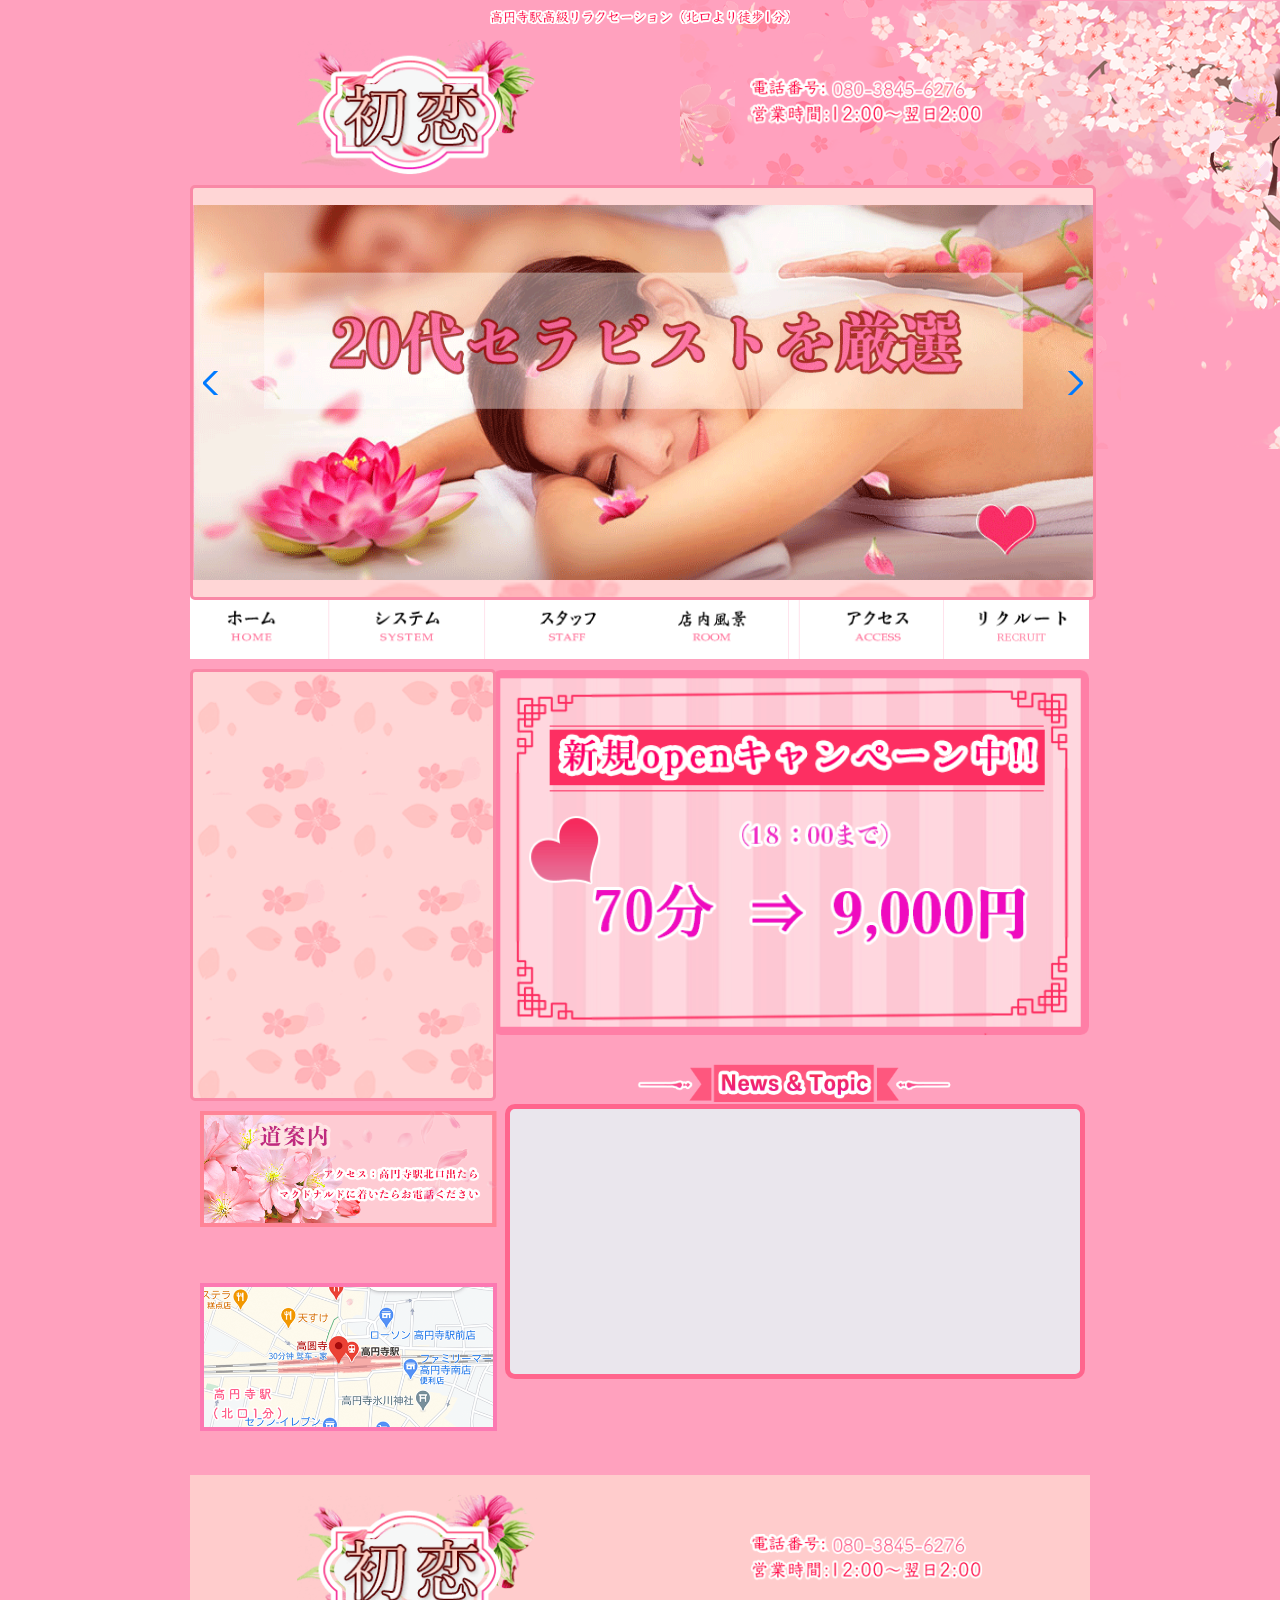
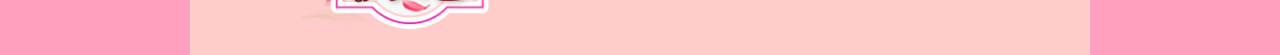
<file: index.html>
<!DOCTYPE html><html><head><meta charset="utf-8"/><title>初恋in高円寺駅リラクセーション　マッサージ　メンズエステ　リンパマッサージ【初恋in高円寺駅】</title><meta name="google-site-verification"/><meta name="keywords" content="初恋in高円寺駅エステ,初恋in高円寺駅アジア，アロママッサージ,精力回復,ストレス解消,アロマオイル,ボディケア,フットケア"/><meta name="description" content="初恋in高円寺駅本格アロママッサージ，初恋in高円寺駅でございます，オイルマッサージで精力を増強します，仕事のストレスを解消いただきます。"/>
    <meta name="viewport" content="width=device-width, isnitial-scale=1, minimum-scale=1, maximum-scale=1"/><script src="https://cdn.staticfile.org/jquery/1.10.2/jquery.min.js"></script><link rel="stylesheet" href="swiper.min.css"/><link rel="stylesheet" href="css/nav_top.css"/></head><body class="body"><div class="nav"><div class="telephone"><a href="tel://08038456276">お店に電話する</a></div><div class="navimg" id="nav"></div></div><div class="navLong"><div class="navLongLogo"></div><a href="index.html"><div class="navLong1">ホーム</div></a><a href="system.html"><div class="navLong1">システム</div></a><a href="girl.html"><div class="navLong1">スタッフ</div></a><a href="room.html"><div class="navLong1">店内風景</div></a><a href="access.html"><div class="navLong1">アクセス  </div></a><a href="recruit.html"><div class="navLong1">リクルート</div></a><div class="navLong2"><a href="tel://08038456276">Tel:お店に電話する</a></div></div><div class="top"><div class="topTxt topTxt1"><div class="topTxtleft"></div></div><div class="logo"></div><div class="tel"></div><div class="topTxt"><div class="btuTxtleft"></div><a class="btuTxtRight" href="tel://08038456276"></a></div></div><div class="focus" id="focus"><div class="swiper-container" id="focus3"><div class="swiper-wrapper"><div class="swiper-slide"><img src="img/01.jpg"/></div><div class="swiper-slide"><img src="img/02.jpg"/></div><div class="swiper-slide"><img src="img/03.jpg"/></div></div><div class="swiper-button-prev"></div>
<div class="swiper-button-next"></div></div></div><div class="navLage"><div class="navButton"><a href="index.html"><img src="img/images/nav_01.png"/></a></div><div class="navButton"><a href="system.html"><img src="img/images/nav_02.png"/></a></div><div class="navButton"><a href="girl.html"><img src="img/images/nav_03.png"/></a></div><div class="navButton"><a href="room.html"><img src="img/images/nav_04.png"/></a></div><div class="navButton"><a href="access.html"><img src="img/images/nav_05.png"/></a></div><div class="navButton"><a href="recruit.html"><img src="img/images/nav_06.png"/></a></div></div><div></div></body></html><link rel="stylesheet" href="css/index.css"/><div class="Mobile"><div class="event" id="event"></div><div class="girlPhoto" id="girlPhoto1"><div class="swiper-container" id="Swiper99"><div class="swiper-wrapper" id="girlPhoto"></div></div></div><div class="news"><div class="newsTitle"></div><div class="newsText"><div class="text" id="catchMynews"></div></div></div><div class="line" id="line"></div><a href="access.html"><div class="map1" id="map1"></div></a></div><div class="pc"><div class="right"><div class="event" id="event"></div><div class="newsAndMolir"><div class="news"><div class="newsTitle"></div><div class="newsText"><div class="text" id="catchMynews1"></div></div></div></div></div><div class="left"><div class="girlPhoto"><div class="swiper-container" id="Swiper0"><div class="swiper-wrapper" id="PcGirlPhoto"></div></div><div class="line"></div><div class="map1"></div></div></div></div><div class="endimg"><a href="tel://08038456276"></a></div><div class="end"><div class="logo"></div><div class="tel"><a href="tel://08038456276"></a></div></div><div class="footing"></div><h1>初恋in高円寺駅</h1><script src="swiper.min.js"></script><script src="js/index.js"></script><script src="js/girl.js"></script><script>divHeight(2.2,"focus");
divHeight(1.5,"girlPhoto1");
divHeight(1.5,"event");

divHeight(1.9,"map1");
divHeight(2.3,"line");</script>
</file>
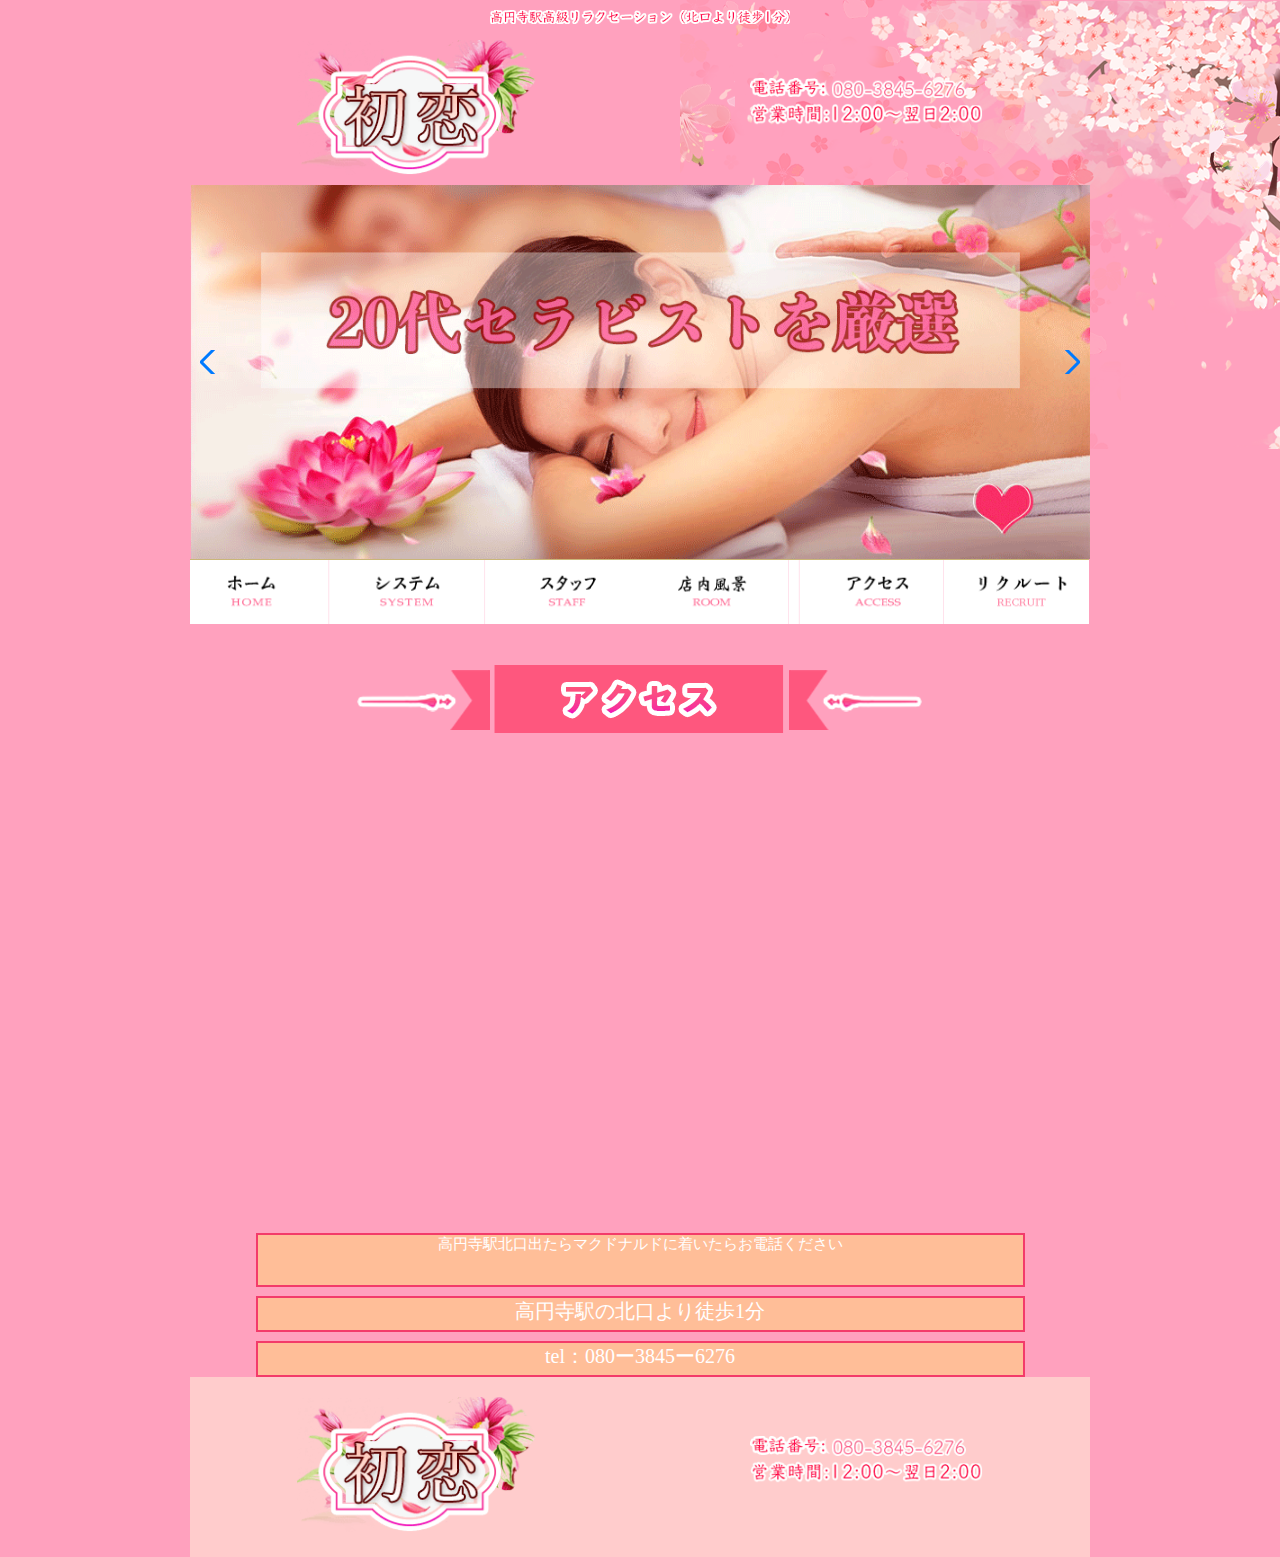
<file: access.html>
<!DOCTYPE html>
<html>
    <head>
        <meta charset="utf-8"/><title>初恋in高円寺駅リラクセーション　マッサージ　メンズエステ　リンパマッサージ【初恋in高円寺駅】</title>
        <meta name="google-site-verification"/>
        <meta name="keywords" content="初恋in高円寺駅エステ,初恋in高円寺駅アジア，アロママッサージ,精力回復,ストレス解消,アロマオイル,ボディケア,フットケア"/>
        <meta name="description" content="初恋in高円寺駅本格アロママッサージ，初恋in高円寺駅でございます，オイルマッサージで精力を増強します，仕事のストレスを解消いただきます。"/>
        <meta name="viewport" content="width=device-width, isnitial-scale=1, minimum-scale=1, maximum-scale=1"/>
        <script async src="js/girl.js"></script>
        <script src="https://cdn.staticfile.org/jquery/1.10.2/jquery.min.js"></script>
        <link rel="stylesheet" href="swiper.min.css"/><link rel="stylesheet" href="css/nav_top.css"/>
    </head>
    <body class="body"><div class="nav">
        <div class="telephone">
            <a href="tel://08038456276">お店に電話する</a>
        </div>
        <div class="navimg" id="nav"></div>
    </div>
    <div class="navLong">
        <div class="navLongLogo"></div>
        <a href="index.html">
            <div class="navLong1">ホーム</div>
        </a>
        <a href="system.html">
            <div class="navLong1">システム</div>
        </a>
        <a href="girl.html"><div class="navLong1">スタッフ</div></a><a href="room.html"><div class="navLong1">店内風景</div></a><a href="access.html"><div class="navLong1">アクセス  </div></a><a href="recruit.html"><div class="navLong1">リクルート</div></a><div class="navLong2"><a href="tel://08038456276">Tel:お店に電話する</a></div></div><div class="top"><div class="topTxt topTxt1"><div class="topTxtleft"></div></div><div class="logo"></div><div class="tel"></div><div class="topTxt"><div class="btuTxtleft"></div><a class="btuTxtRight" href="tel://08038456276"></a></div></div><div class="focus" id="focus"><div class="swiper-container" id="focus3"><div class="swiper-wrapper"><div class="swiper-slide"><img src="img/01.jpg"/></div><div class="swiper-slide"><img src="img/02.jpg"/></div><div class="swiper-slide"><img src="img/03.jpg"/></div></div><div class="swiper-button-prev"></div>
<div class="swiper-button-next"></div></div></div><div class="navLage"><div class="navButton"><a href="index.html"><img src="img/images/nav_01.png"/></a></div><div class="navButton"><a href="system.html"><img src="img/images/nav_02.png"/></a></div><div class="navButton"><a href="girl.html"><img src="img/images/nav_03.png"/></a></div><div class="navButton"><a href="room.html"><img src="img/images/nav_04.png"/></a></div><div class="navButton"><a href="access.html"><img src="img/images/nav_05.png"/></a></div><div class="navButton"><a href="recruit.html"><img src="img/images/nav_06.png"/></a></div></div><div></div></body></html><link rel="stylesheet" href="css/4page.css"/><div class="Titles"><div class="accesstitle"></div></div><div class="access">
    <iframe src="https://www.google.com/maps/embed?pb=!1m18!1m12!1m3!1d4028.336015706631!2d139.64836224306688!3d35.7034898946998!2m3!1f0!2f0!3f0!3m2!1i1024!2i768!4f13.1!3m3!1m2!1s0x6018f27d7ae2481d%3A0x7c2a6f446552a76c!2z6auY5ZyG5a-6!5e0!3m2!1szh-CN!2sjp!4v1613616864677!5m2!1szh-CN!2sjp" width="80%" height="450" frameborder="0" style="border:0;" allowfullscreen=""></iframe>
    <div class="address" style="font-size: 15px;height: 50px; ">高円寺駅北口出たらマクドナルドに着いたらお電話ください</div>
    <div class="station">高円寺駅の北口より徒歩1分</div>
    <div class="teleph"><a href="tel://08038456276">tel：080ー3845ー6276</a></div></div>
    <div class="endimg"><a href="tel://08038456276"></a></div>
    <div class="end"><div class="logo"></div>
    <div class="tel"><a href="tel://08038456276"></a></div></div>
    <div class="footing"></div><h1>初恋in高円寺駅</h1><script src="swiper.min.js"></script><script src="js/index.js"></script>
</file>
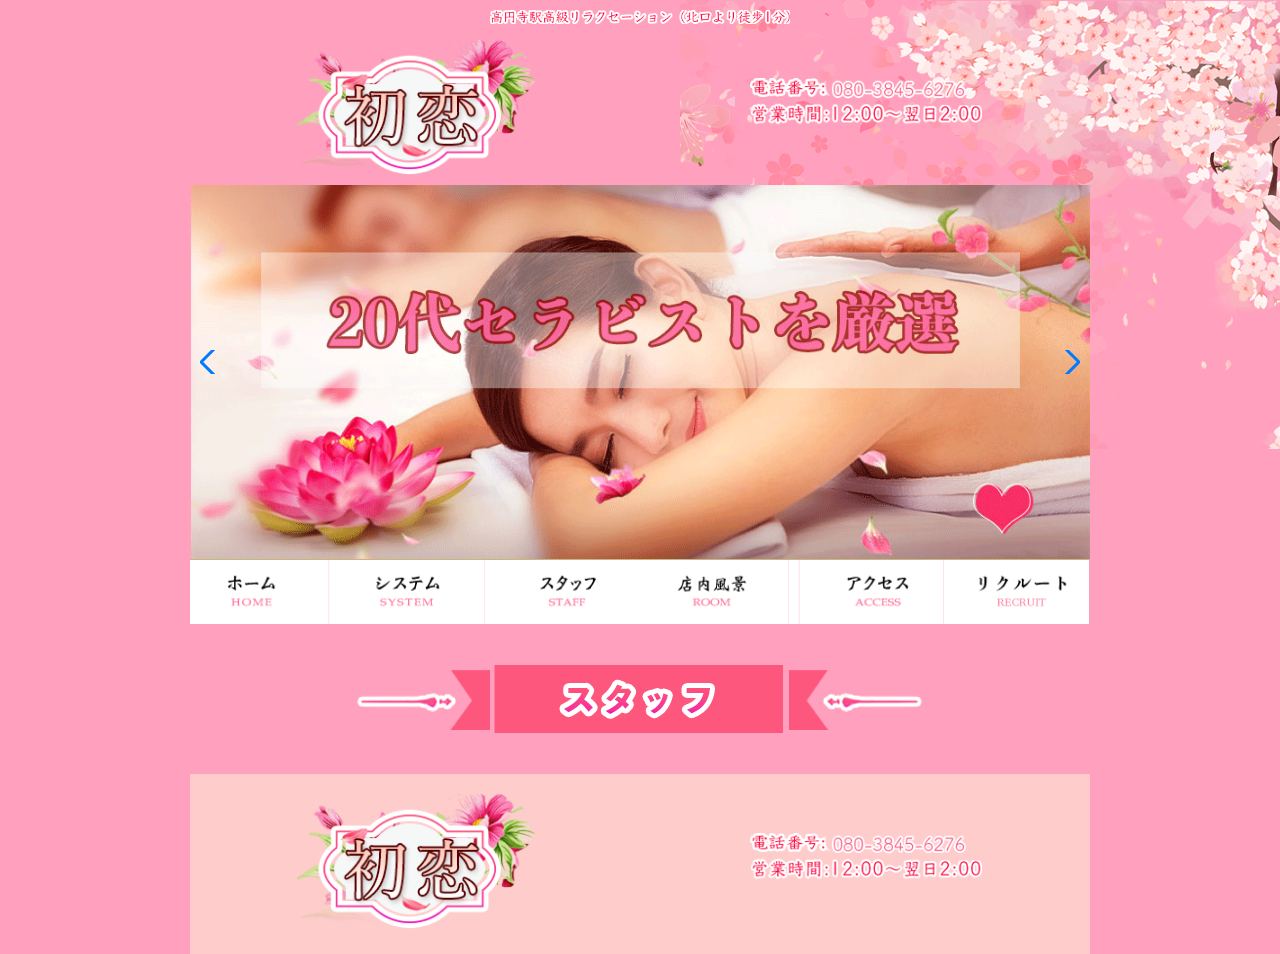
<file: girl.html>
<!DOCTYPE html><html><head><meta charset="utf-8"/><title>初恋in高円寺駅リラクセーション　マッサージ　メンズエステ　リンパマッサージ【初恋in高円寺駅】</title><meta name="google-site-verification"/><meta name="keywords" content="初恋in高円寺駅エステ,初恋in高円寺駅アジア，アロママッサージ,精力回復,ストレス解消,アロマオイル,ボディケア,フットケア"/><meta name="description" content="初恋in高円寺駅本格アロママッサージ，初恋in高円寺駅でございます，オイルマッサージで精力を増強します，仕事のストレスを解消いただきます。"/><meta name="viewport" content="width=device-width, isnitial-scale=1, minimum-scale=1, maximum-scale=1"/><script src="https://cdn.staticfile.org/jquery/1.10.2/jquery.min.js"></script><link rel="stylesheet" href="swiper.min.css"/><link rel="stylesheet" href="css/nav_top.css"/></head><body class="body"><div class="nav"><div class="telephone"><a href="tel://08038456276">お店に電話する</a></div><div class="navimg" id="nav"></div></div><div class="navLong"><div class="navLongLogo"></div><a href="index.html"><div class="navLong1">ホーム</div></a><a href="system.html"><div class="navLong1">システム</div></a><a href="girl.html"><div class="navLong1">スタッフ</div></a><a href="room.html"><div class="navLong1">店内風景</div></a><a href="access.html"><div class="navLong1">アクセス  </div></a><a href="recruit.html"><div class="navLong1">リクルート</div></a><div class="navLong2"><a href="tel://08038456276">Tel:お店に電話する</a></div></div><div class="top"><div class="topTxt topTxt1"><div class="topTxtleft"></div></div><div class="logo"></div><div class="tel"></div><div class="topTxt"><div class="btuTxtleft"></div><a class="btuTxtRight" href="tel://08038456276"></a></div></div><div class="focus" id="focus"><div class="swiper-container" id="focus3"><div class="swiper-wrapper"><div class="swiper-slide"><img src="img/01.jpg"/></div><div class="swiper-slide"><img src="img/02.jpg"/></div><div class="swiper-slide"><img src="img/03.jpg"/></div></div><div class="swiper-button-prev"></div>
<div class="swiper-button-next"></div></div></div><div class="navLage"><div class="navButton"><a href="index.html"><img src="img/images/nav_01.png"/></a></div><div class="navButton"><a href="system.html"><img src="img/images/nav_02.png"/></a></div><div class="navButton"><a href="girl.html"><img src="img/images/nav_03.png"/></a></div><div class="navButton"><a href="room.html"><img src="img/images/nav_04.png"/></a></div><div class="navButton"><a href="access.html"><img src="img/images/nav_05.png"/></a></div><div class="navButton"><a href="recruit.html"><img src="img/images/nav_06.png"/></a></div></div><div></div></body></html><link rel="stylesheet" href="css/staff.css"/><div class="Titles"><div class="stafftitle"></div></div><div id="getMyStaff"></div><div class="endimg"><a href="tel://08038456276
    "></a></div><div class="end"><div class="logo"></div><div class="tel"><a href="tel://08038456276"></a></div></div><div class="footing"></div><h1>初恋in高円寺駅</h1><script src="swiper.min.js"></script><script src="js/index.js"></script><script src="js/girl.js"></script>
</file>
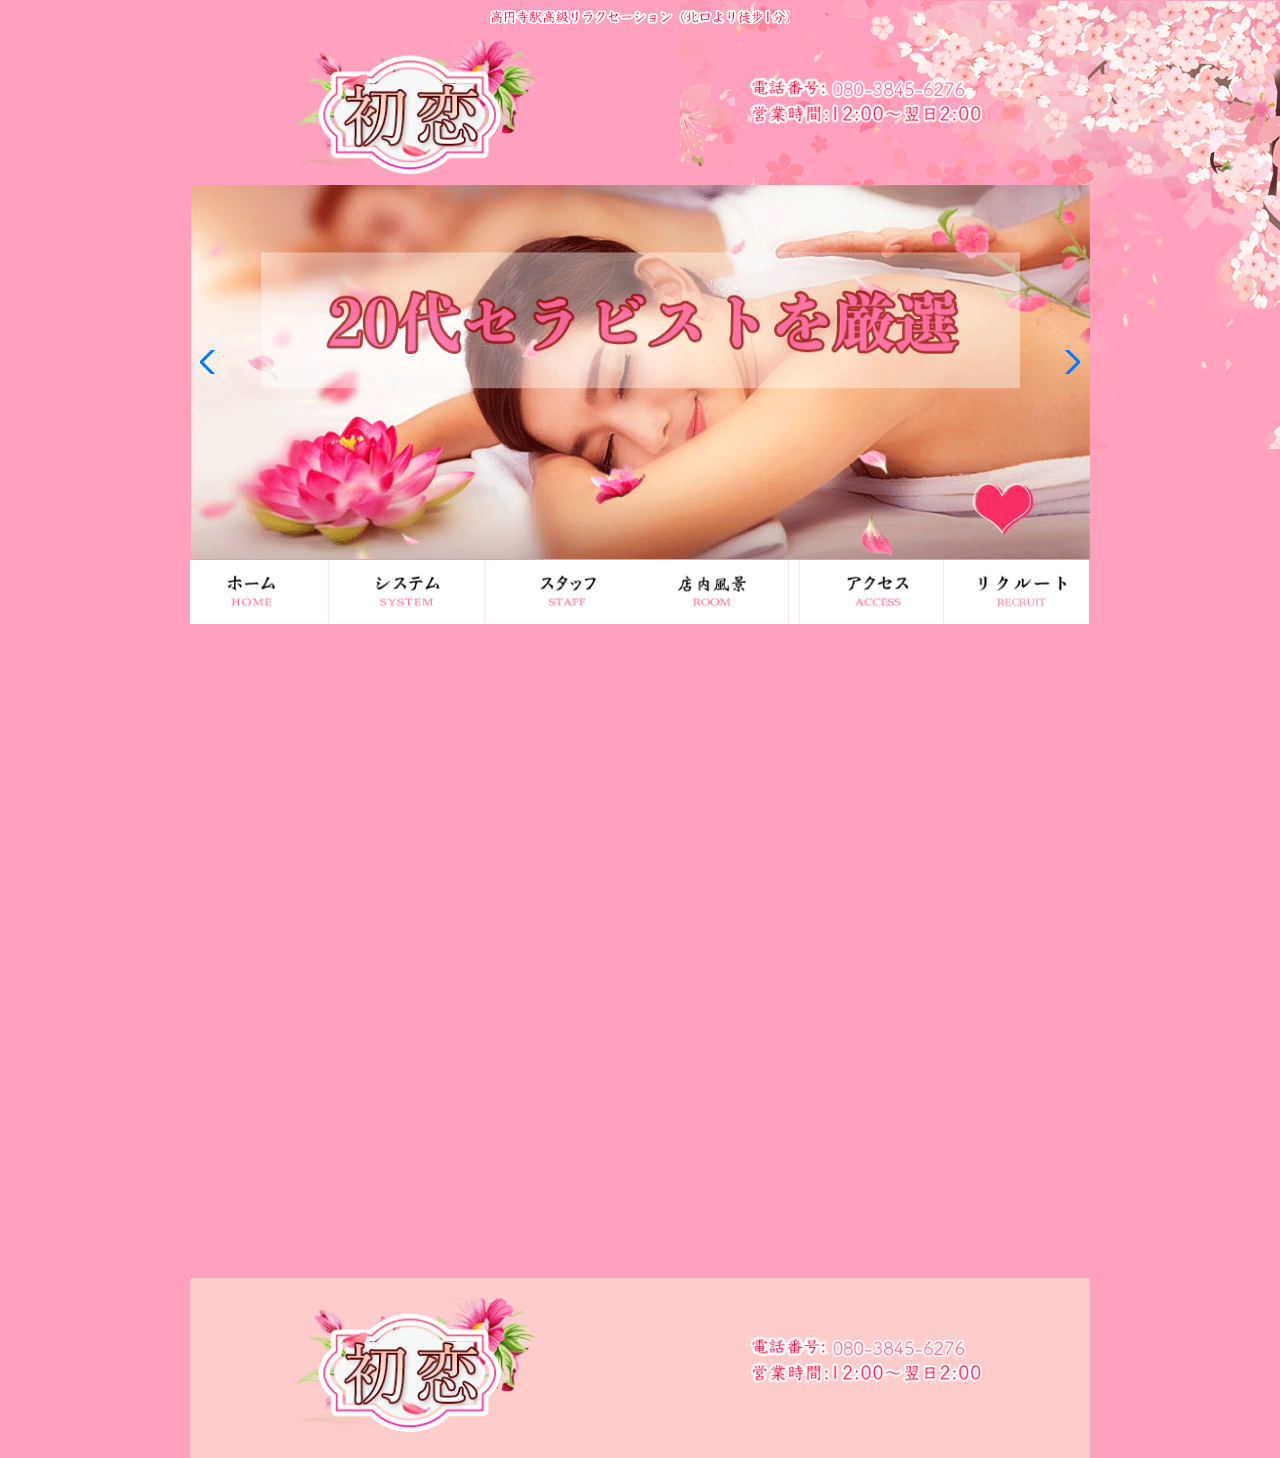
<file: girl_big.html>
<!DOCTYPE html><html><head><meta charset="utf-8"/><title>初恋in高円寺駅リラクセーション　マッサージ　メンズエステ　リンパマッサージ【初恋in高円寺駅】</title><meta name="google-site-verification"/><meta name="keywords" content="初恋in高円寺駅
  エステ,初恋in高円寺駅アジア，アロママッサージ,精力回復,ストレス解消,アロマオイル,ボディケア,フットケア"/><meta name="description" content="初恋in高円寺駅本格アロママッサージ，初恋in高円寺駅でございます，オイルマッサージで精力を増強します，仕事のストレスを解消いただきます。"/>
  <meta name="viewport" content="width=device-width, isnitial-scale=1, minimum-scale=1, maximum-scale=1"/><script src="https://cdn.staticfile.org/jquery/1.10.2/jquery.min.js"></script><link rel="stylesheet" href="swiper.min.css"/><link rel="stylesheet" href="css/nav_top.css"/></head><body class="body"><div class="nav"><div class="telephone"><a href="tel://08038456276">お店に電話する</a></div><div class="navimg" id="nav"></div></div><div class="navLong"><div class="navLongLogo"></div><a href="index.html"><div class="navLong1">ホーム</div></a><a href="system.html"><div class="navLong1">システム</div></a><a href="girl.html"><div class="navLong1">スタッフ</div></a><a href="room.html"><div class="navLong1">店内風景</div></a><a href="access.html"><div class="navLong1">アクセス  </div></a><a href="recruit.html"><div class="navLong1">リクルート</div></a><div class="navLong2"><a href="tel://08038456276">Tel:お店に電話する</a></div></div><div class="top"><div class="topTxt topTxt1"><div class="topTxtleft"></div><div class="topTxtRight"></div></div><div class="logo"></div><div class="tel"></div><div class="topTxt"><div class="btuTxtleft"></div><a class="btuTxtRight" href="tel://08038456276"></a></div></div><div class="focus" id="focus"><div class="swiper-container" id="focus3"><div class="swiper-wrapper"><div class="swiper-slide"><img src="img/01.jpg"/></div><div class="swiper-slide"><img src="img/02.jpg"/></div><div class="swiper-slide"><img src="img/03.jpg"/></div></div><div class="swiper-button-prev"></div>
<div class="swiper-button-next"></div></div></div><div class="navLage"><div class="navButton"><a href="index.html"><img src="img/images/nav_01.png"/></a></div><div class="navButton"><a href="system.html"><img src="img/images/nav_02.png"/></a></div><div class="navButton"><a href="girl.html"><img src="img/images/nav_03.png"/></a></div><div class="navButton"><a href="room.html"><img src="img/images/nav_04.png"/></a></div><div class="navButton"><a href="access.html"><img src="img/images/nav_05.png"/></a></div><div class="navButton"><a href="recruit.html"><img src="img/images/nav_06.png"/></a></div></div></body></html><script>var d =window.location.search.split("")</script><link rel="stylesheet" href="css/staff1.css"/><div class="staff" id="aaa"><div class="swiper-scrollbar"></div></div>
<script>
  var apiList = document.getElementById('aaa');
  var myApi ="https://test-cms-alpha.herokuapp.com/sites/7/profiles.json";
fetch(myApi)
.then(function(response) {
  if (!response.ok) {
   // throw new Error("HTTP error, status = " + response.status);
 }
 return response.json();
})
.then(function(json) {
  console.log(json);
  var girlPhoto =document.createElement("div");
  girlPhoto.setAttribute("class","staffBox");
  var a = d[1];
  var img =new Array
  for(var j=0;j<3;j++){
  img[j] ="https://test-cms-alpha.herokuapp.com"+json[a].avatars[j];
    if(img[j]=="https://test-cms-alpha.herokuapp.comundefined"){
       img[j]="staff/all.jpg"
  }
 }
  girlPhoto.innerHTML = '<div class="Titles"><div class="stafftitle"><h5>' + json[a].name+ '</h5></div></div><p>年齢:' + json[a].age+ '</p><p>3サイズ：' + json[a].abstract+ '</p><div class="staPhotoffBox"><div class="staBigPhotoffBox"><div class="swiper-container swiper-container1" id="swiper0"><div class="swiper-wrapper"><div class="swiper-slide swiper-slide1"><img src="'+img[0]+'"></div> <div class="swiper-slide"><img  id="" src="'+img[1]+'"></div> <div class="swiper-slide"><img id="" src="'+img[2]+'"></div> </div> <div class="swiper-button-prev"></div><div class="swiper-button-next"></div> </div> </div><div class="staPhotoffBoxSmall"><ul><li><img  id="" src="'+img[0]+'" ></li> <li><img  id="" src="'+img[1]+'"></li><li><img  id="" src="'+img[2]+'"></li> </ul></div></div> <div class="txt"><br><h4>'+ json[a].description+'</h4></div> ';
  apiList.appendChild(girlPhoto);
  var mySwiper = new Swiper('#swiper0',{
     direction : 'horizontal',
     prevButton:'.swiper-button-prev',
     nextButton:'.swiper-button-next',
     })
 })
.catch(function(error) {
 var p = document.createElement('p');
 p.appendChild(
   document.createTextNode('Error: ' + error.message)
 );
 document.body.insertBefore(p, myList);
});
 </script> <div class="endimg"><a href="tel://08038456276"></a></div><div class="end"><div class="logo"></div><div class="tel"><a href="tel://08038456276"></a></div></div><div class="footing"></div><script src="swiper.min.js"></script><script src="js/index.js"></script>
</file>
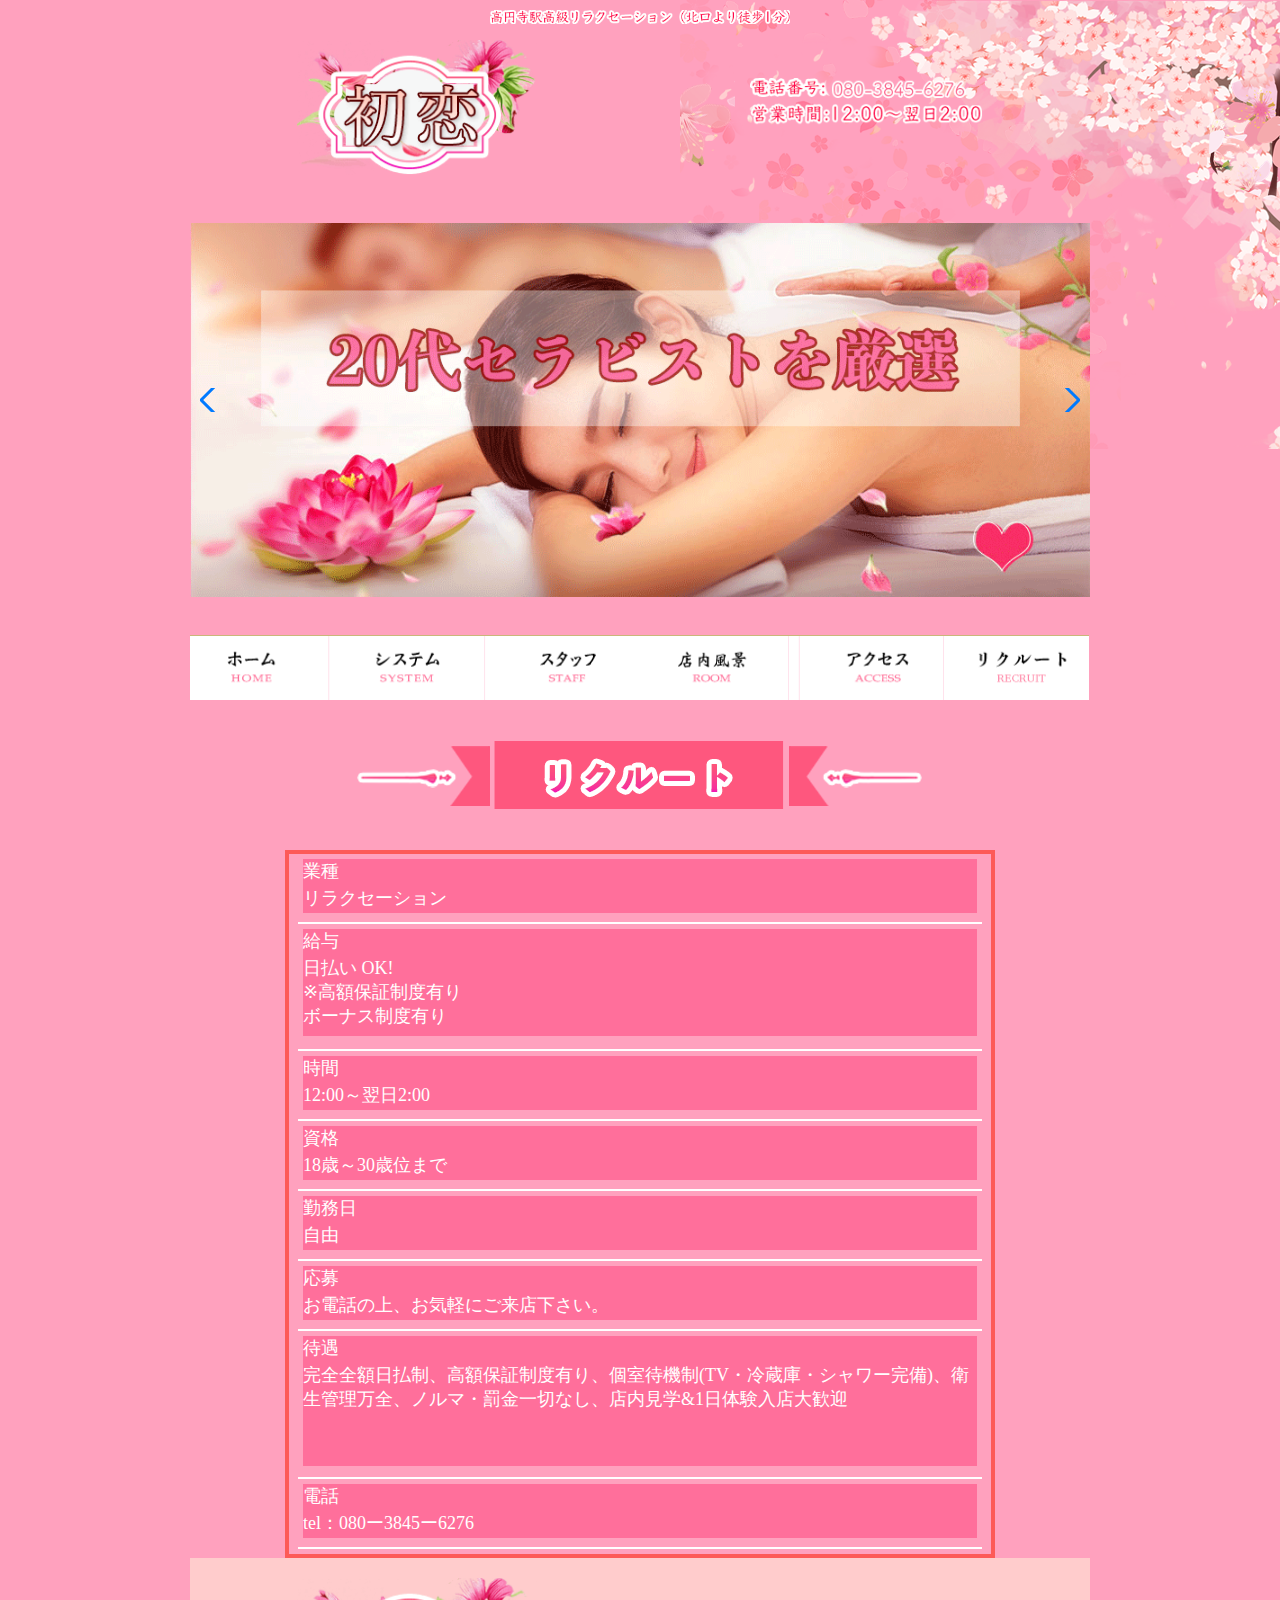
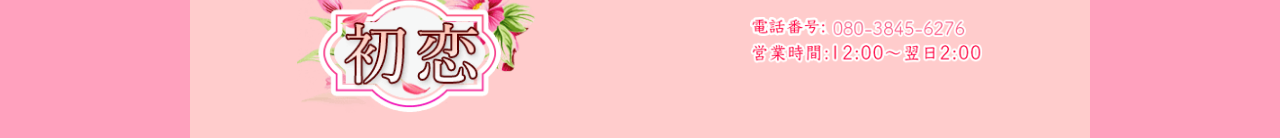
<file: recruit.html>
<!DOCTYPE html><html><head><meta charset="utf-8"/><title>初恋in高円寺駅リラクセーション　マッサージ　メンズエステ　リンパマッサージ【初恋in高円寺駅】</title><meta name="google-site-verification"/><meta name="keywords" content="初恋in高円寺駅エステ,初恋in高円寺駅アジア，アロママッサージ,精力回復,ストレス解消,アロマオイル,ボディケア,フットケア"/><meta name="description" content="初恋in高円寺駅本格アロママッサージ，初恋in高円寺駅でございます，オイルマッサージで精力を増強します，仕事のストレスを解消いただきます。"/><meta name="viewport" content="width=device-width, isnitial-scale=1, minimum-scale=1, maximum-scale=1"/><script async src="js/girl.js"></script><script src="https://cdn.staticfile.org/jquery/1.10.2/jquery.min.js"></script><link rel="stylesheet" href="swiper.min.css"/><link rel="stylesheet" href="css/nav_top.css"/></head><body class="body"><div class="nav"><div class="telephone"><a href="tel://08038456276">お店に電話する</a></div><div class="navimg" id="nav"></div></div><div class="navLong"><div class="navLongLogo"></div><a href="index.html"><div class="navLong1">ホーム</div></a><a href="system.html"><div class="navLong1">システム</div></a><a href="girl.html"><div class="navLong1">スタッフ</div></a><a href="room.html"><div class="navLong1">店内風景</div></a><a href="access.html"><div class="navLong1">アクセス  </div></a><a href="recruit.html"><div class="navLong1">リクルート</div></a><div class="navLong2"><a href="tel://08038456276">Tel:お店に電話する</a></div></div><div class="top"><div class="topTxt topTxt1"><div class="topTxtleft"></div></div><div class="logo"></div><div class="tel"></div><div class="topTxt"><div class="btuTxtleft"></div><a class="btuTxtRight" href="tel://08038456276"></a></div></div><div class="focus" id="focus"><div class="swiper-container" id="focus3"><div class="swiper-wrapper"><div class="swiper-slide"><img src="img/01.jpg"/></div><div class="swiper-slide"><img src="img/02.jpg"/></div><div class="swiper-slide"><img src="img/03.jpg"/></div></div><div class="swiper-button-prev"></div>
<div class="swiper-button-next"></div></div></div><div class="navLage"><div class="navButton"><a href="index.html"><img src="img/images/nav_01.png"/></a></div><div class="navButton"><a href="system.html"><img src="img/images/nav_02.png"/></a></div><div class="navButton"><a href="girl.html"><img src="img/images/nav_03.png"/></a></div><div class="navButton"><a href="room.html"><img src="img/images/nav_04.png"/></a></div><div class="navButton"><a href="access.html"><img src="img/images/nav_05.png"/></a></div><div class="navButton"><a href="recruit.html"><img src="img/images/nav_06.png"/></a></div></div><div></div></body></html><link rel="stylesheet" href="css/4page.css"/><div class="Titles"><div class="recruittitle"></div></div><div class="recruit"><div><p>業種&nbsp;</p><p>リラクセーション</p></div><div style="height: 115px;"><p>給与&nbsp;</p><p style="height: 80px;">日払い OK!<br/>※高額保証制度有り<br/>ボーナス制度有り</p></div><div><p>時間&nbsp;</p><p>12:00～翌日2:00</p></div><div><p>資格&nbsp;</p><p>18歳～30歳位まで</p></div><div><p>勤務日&nbsp;</p><p>自由</p></div><div><p>応募&nbsp;</p><p>お電話の上、お気軽にご来店下さい。</p></div><div style="height: 136px;"><p>待遇&nbsp;</p><p style="height: 103px;">完全全額日払制、高額保証制度有り、個室待機制(TV・冷蔵庫・シャワー完備)、衛生管理万全、ノルマ・罰金一切なし、店内見学&amp;1日体験入店大歓迎</p></div><div><p>電話&nbsp;</p><p> <a href="tel://08038456276">tel：080ー3845ー6276</a></p></div></div><div class="endimg"><a href="tel://08038456276"></a></div><div class="end"><div class="logo"></div><div class="tel"><a href="tel://08038456276"></a></div></div><div class="footing"></div><h1>初恋in高円寺駅</h1><script src="swiper.min.js"></script><script src="js/index.js"></script><script>divHeight(2.0,"focus");</script>
</file>
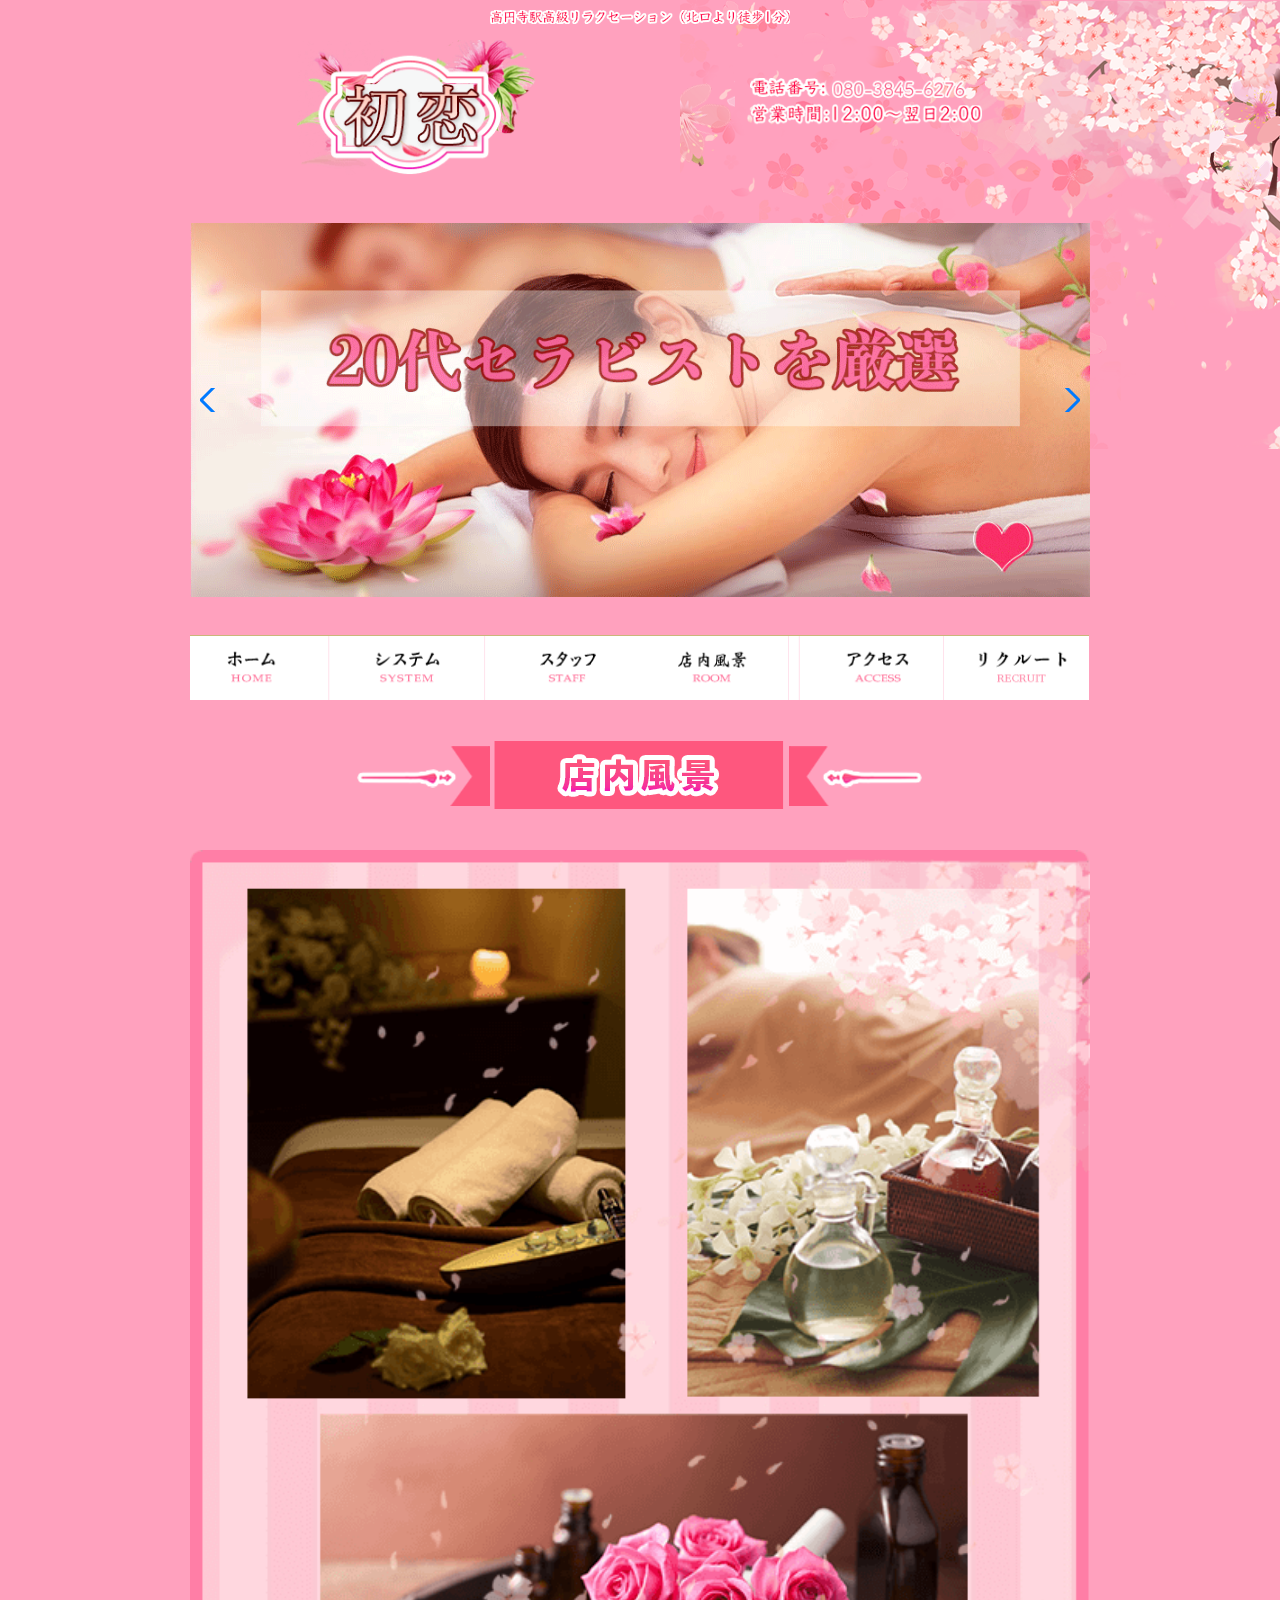
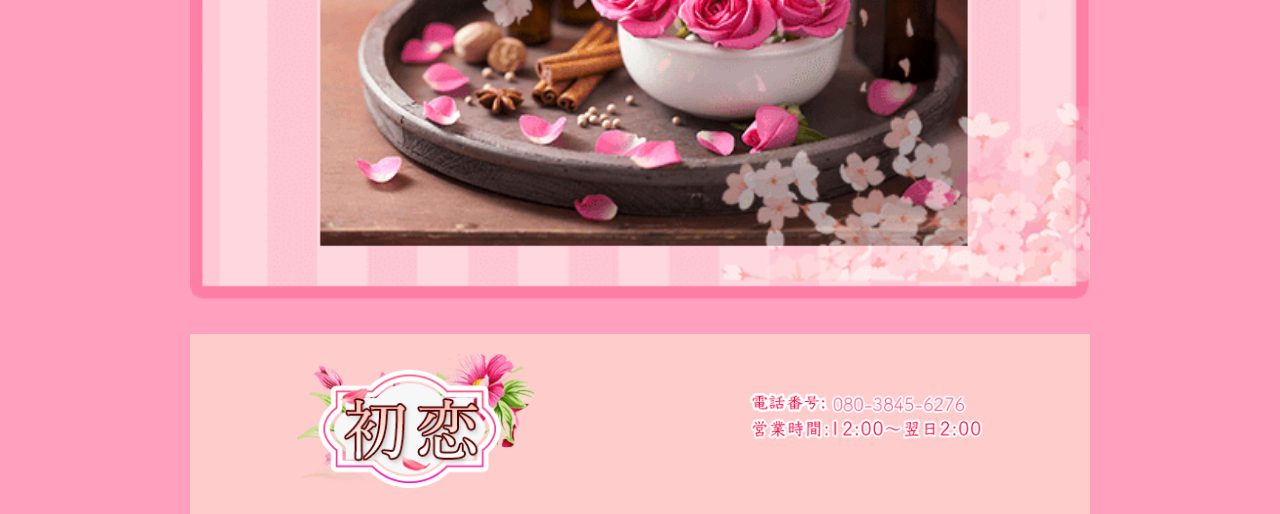
<file: room.html>
<!DOCTYPE html><html><head><meta charset="utf-8"/><title>初恋in高円寺駅リラクセーション　マッサージ　メンズエステ　リンパマッサージ【初恋in高円寺駅】</title><meta name="google-site-verification"/><meta name="keywords" content="初恋in高円寺駅エステ,初恋in高円寺駅アジア，アロママッサージ,精力回復,ストレス解消,アロマオイル,ボディケア,フットケア"/><meta name="description" content="初恋in高円寺駅本格アロママッサージ，初恋in高円寺駅でございます，オイルマッサージで精力を増強します，仕事のストレスを解消いただきます。"/><meta name="viewport" content="width=device-width, isnitial-scale=1, minimum-scale=1, maximum-scale=1"/><script async src="js/girl.js"></script><script src="https://cdn.staticfile.org/jquery/1.10.2/jquery.min.js"></script><link rel="stylesheet" href="swiper.min.css"/><link rel="stylesheet" href="css/nav_top.css"/></head><body class="body"><div class="nav"><div class="telephone"><a href="tel://08038456276">お店に電話する</a></div><div class="navimg" id="nav"></div></div><div class="navLong"><div class="navLongLogo"></div><a href="index.html"><div class="navLong1">ホーム</div></a><a href="system.html"><div class="navLong1">システム</div></a><a href="girl.html"><div class="navLong1">スタッフ</div></a><a href="room.html"><div class="navLong1">店内風景</div></a><a href="access.html"><div class="navLong1">アクセス  </div></a><a href="recruit.html"><div class="navLong1">リクルート</div></a><div class="navLong2"><a href="tel://08038456276">Tel:お店に電話する</a></div></div><div class="top"><div class="topTxt topTxt1"><div class="topTxtleft"></div></div><div class="logo"></div><div class="tel"></div><div class="topTxt"><div class="btuTxtleft"></div><a class="btuTxtRight" href="tel://08038456276"></a></div></div><div class="focus" id="focus"><div class="swiper-container" id="focus3"><div class="swiper-wrapper"><div class="swiper-slide"><img src="img/01.jpg"/></div><div class="swiper-slide"><img src="img/02.jpg"/></div><div class="swiper-slide"><img src="img/03.jpg"/></div></div><div class="swiper-button-prev"></div>
<div class="swiper-button-next"></div></div></div><div class="navLage"><div class="navButton"><a href="index.html"><img src="img/images/nav_01.png"/></a></div><div class="navButton"><a href="system.html"><img src="img/images/nav_02.png"/></a></div><div class="navButton"><a href="girl.html"><img src="img/images/nav_03.png"/></a></div><div class="navButton"><a href="room.html"><img src="img/images/nav_04.png"/></a></div><div class="navButton"><a href="access.html"><img src="img/images/nav_05.png"/></a></div><div class="navButton"><a href="recruit.html"><img src="img/images/nav_06.png"/></a></div></div><div></div></body></html><link rel="stylesheet" href="css/4page.css"/><div class="Titles"><div class="roomtitle"></div></div><div class="room" id="room"></div><div class="endimg"><a href="tel://08038456276"></a></div><div class="end"><div class="logo"></div><div class="tel"><a href="tel://#{shopTelephon1}"></a></div></div><div class="footing"></div><h1>初恋in高円寺駅</h1><script src="swiper.min.js"></script><script src="js/index.js"></script><script>divHeight(2.0,"focus");
divHeight(0.83,"room");</script>
</file>
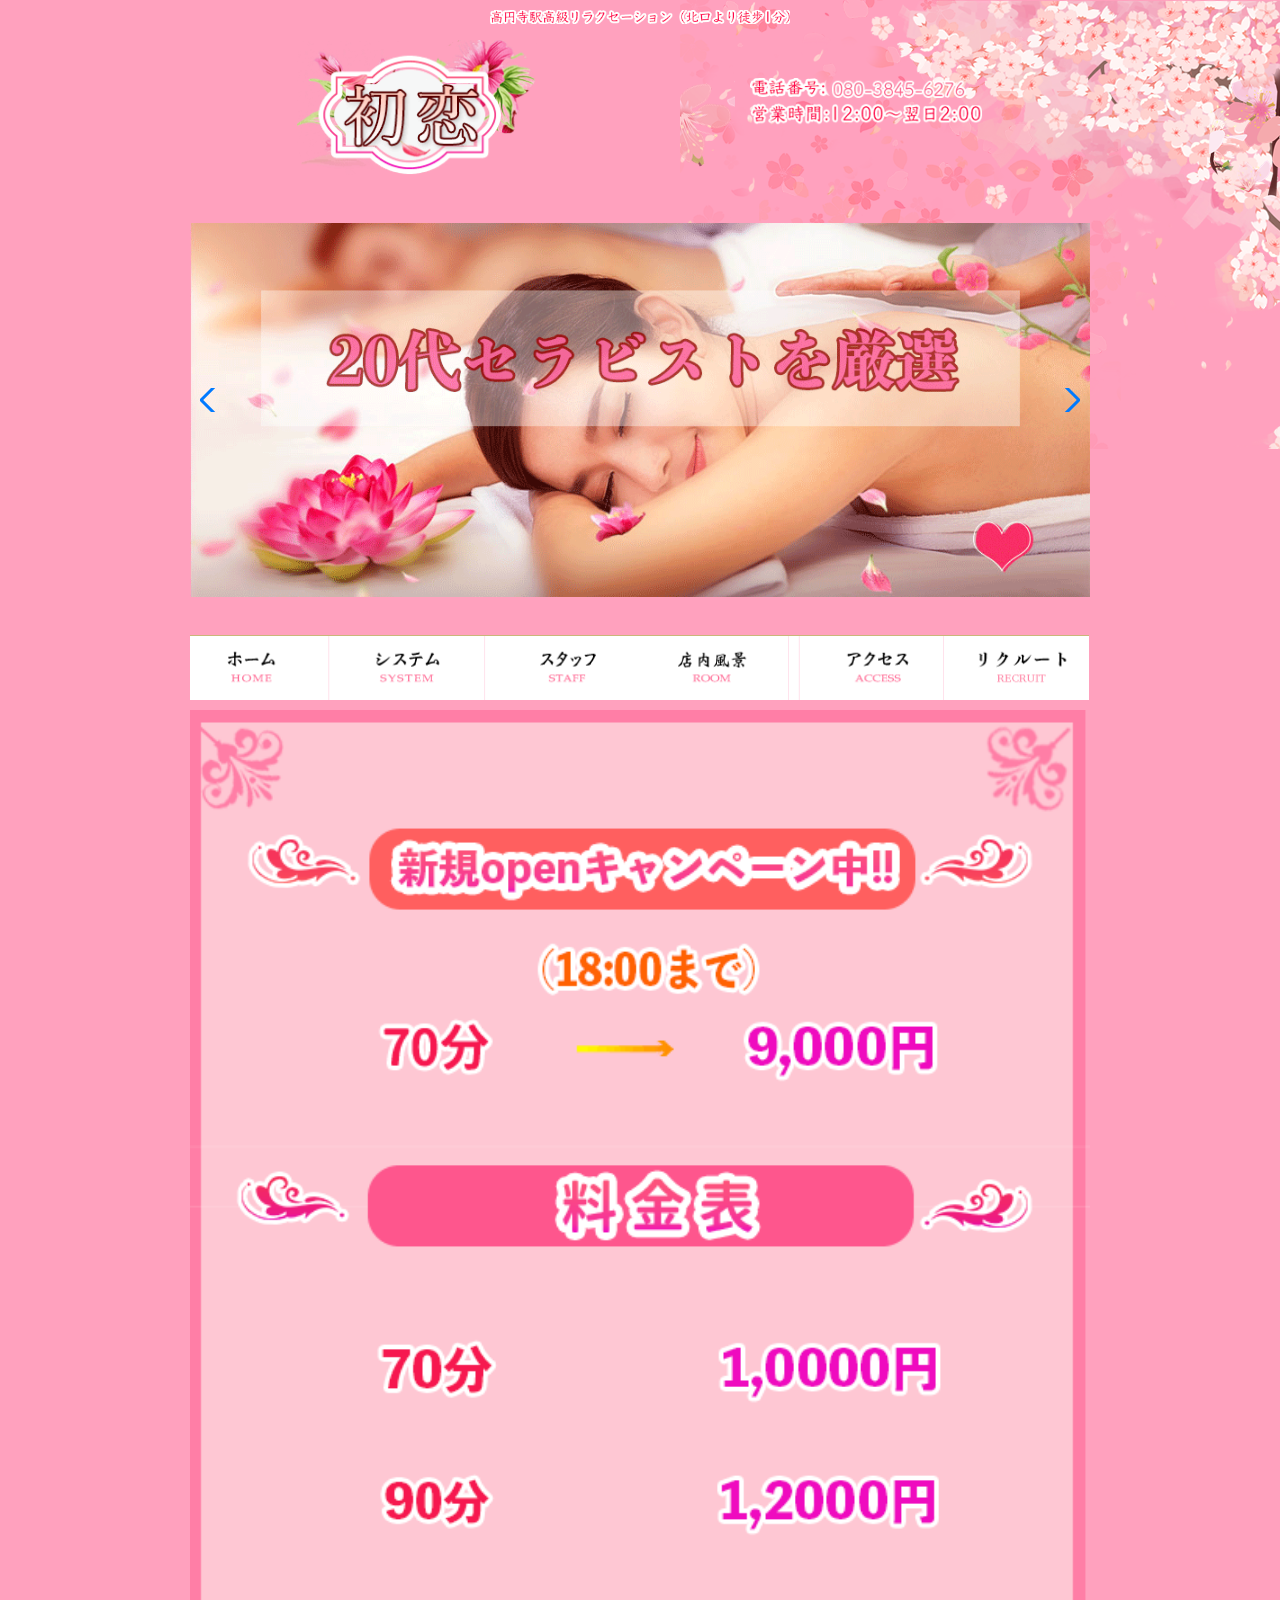
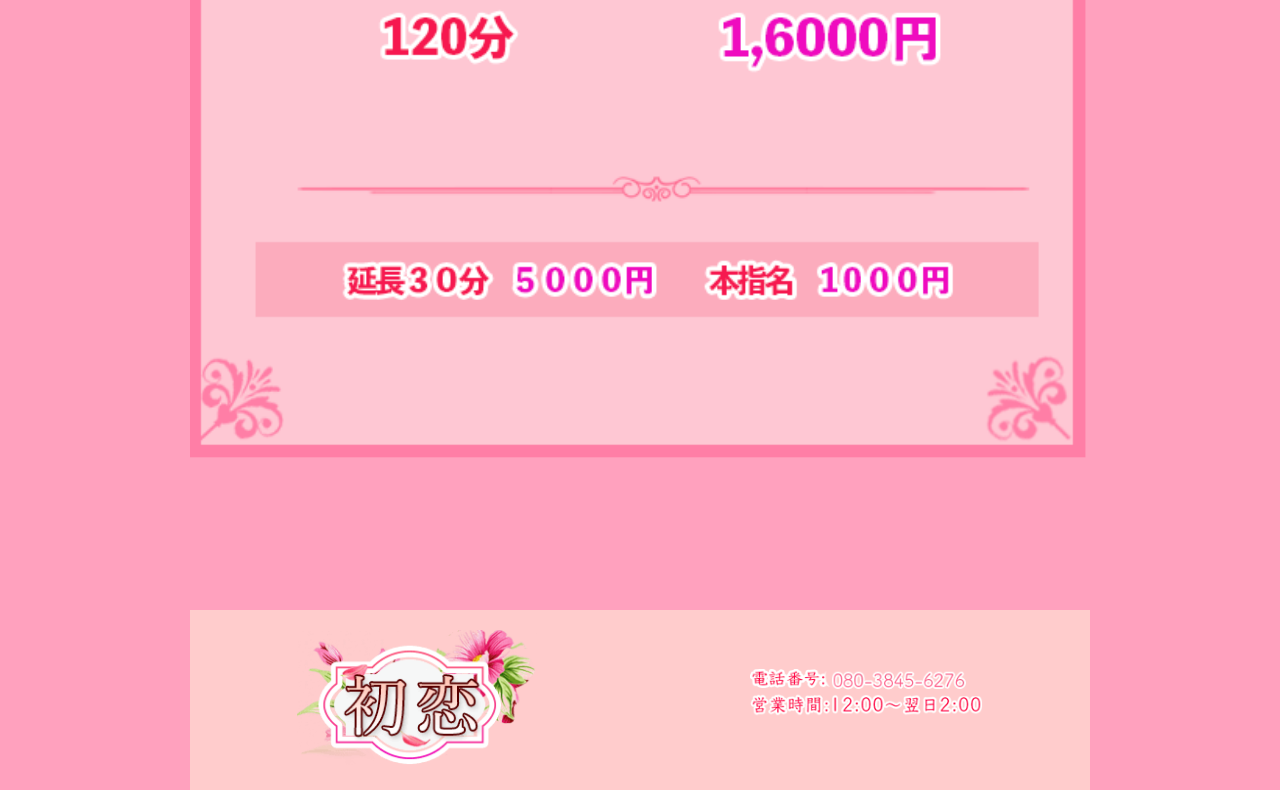
<file: system.html>
<!DOCTYPE html><html><head><meta charset="utf-8"/><title>初恋in高円寺駅リラクセーション　マッサージ　メンズエステ　リンパマッサージ【初恋in高円寺駅】</title><meta name="google-site-verification"/><meta name="keywords" content="初恋in高円寺駅エステ,初恋in高円寺駅アジア，アロママッサージ,精力回復,ストレス解消,アロマオイル,ボディケア,フットケア"/><meta name="description" content="初恋in高円寺駅本格アロママッサージ，初恋in高円寺駅でございます，オイルマッサージで精力を増強します，仕事のストレスを解消いただきます。"/><meta name="viewport" content="width=device-width, isnitial-scale=1, minimum-scale=1, maximum-scale=1"/><script async src="js/girl.js"></script><script src="https://cdn.staticfile.org/jquery/1.10.2/jquery.min.js"></script><link rel="stylesheet" href="swiper.min.css"/><link rel="stylesheet" href="css/nav_top.css"/></head><body class="body"><div class="nav"><div class="telephone"><a href="tel://08038456276">お店に電話する</a></div><div class="navimg" id="nav"></div></div><div class="navLong"><div class="navLongLogo"></div><a href="index.html"><div class="navLong1">ホーム</div></a><a href="system.html"><div class="navLong1">システム</div></a><a href="girl.html"><div class="navLong1">スタッフ</div></a><a href="room.html"><div class="navLong1">店内風景</div></a><a href="access.html"><div class="navLong1">アクセス  </div></a><a href="recruit.html"><div class="navLong1">リクルート</div></a><div class="navLong2"><a href="tel://08038456276">Tel:お店に電話する</a></div></div><div class="top"><div class="topTxt topTxt1"><div class="topTxtleft"></div></div><div class="logo"></div><div class="tel"></div><div class="topTxt"><div class="btuTxtleft"></div><a class="btuTxtRight" href="tel://08038456276"></a></div></div><div class="focus" id="focus"><div class="swiper-container" id="focus3"><div class="swiper-wrapper"><div class="swiper-slide"><img src="img/01.jpg"/></div><div class="swiper-slide"><img src="img/02.jpg"/></div><div class="swiper-slide"><img src="img/03.jpg"/></div></div><div class="swiper-button-prev"></div>
<div class="swiper-button-next"></div></div></div><div class="navLage"><div class="navButton"><a href="index.html"><img src="img/images/nav_01.png"/></a></div><div class="navButton"><a href="system.html"><img src="img/images/nav_02.png"/></a></div><div class="navButton"><a href="girl.html"><img src="img/images/nav_03.png"/></a></div><div class="navButton"><a href="room.html"><img src="img/images/nav_04.png"/></a></div><div class="navButton"><a href="access.html"><img src="img/images/nav_05.png"/></a></div><div class="navButton"><a href="recruit.html"><img src="img/images/nav_06.png"/></a></div></div><div></div></body></html><link rel="stylesheet" href="css/4page.css"/><div class="system" id="system"></div><div class="endimg"><a href="tel://08038456276"></a></div><div class="end"><div class="logo"></div><div class="tel"><a href="tel://08038456276"></a></div></div><div class="footing"></div><h1>初恋in高円寺駅</h1><script src="swiper.min.js"></script><script src="js/index.js"></script><script>divHeight(0.6,"system");
divHeight(2.0,"focus");</script>
</file>
<file: css/nav_top.css>
/*10/8*/
/*toyo*/
*{
    width: 100%;
    padding: 0px;
    margin: 0px;
    background-repeat: no-repeat;
    background-size: 100%;
    list-style-type: none;
}
h1{
    display: none;
}
a{
    color: #ffffff;
    text-decoration:none;
    vertical-align: initial;
}
.body{
    background-color:#ffa1be;/*改*/
    background-image:url(../img/body.png);
    background-repeat: repeat-x;
    background-position: top;
    background-size: auto;
}
.nav{
    width: 98.7%;
    position: fixed;
    z-index: 10;
    height: 41px;
    background-color: #ff6464;
    border: 3px #ffffff solid
}

.telephone{
    width: 86%;
    height: 95%;
    float: left;
    font-size: 25px;
    text-align: center;
    vertical-align: middle;
    padding-top: 2px;
    border-right: 4px #ffffff solid;
}
.navimg{
    height: 82%;
    width: 8%;
    margin: 7px;
    background-image: url(../img/list.png);
    float: right;
}
.navLong{
    width: 65%;
    position:fixed;
    z-index: 15;
    background-color: #ffa1be;
    display: none;
    border: 2px white solid;
}

.navLong1{
    width: 92%;
    height: 37px;
    border: 3px white solid;
    border-radius: 10px;
    padding-top: 11px;
    font-size: 19px;
    margin: 6px;
    text-align: center;
    vertical-align: middle;
    background-color: salmon;
}
.navLongLogo {
    margin-top: 5px;
    height: 130px;
    text-align: center;
    vertical-align: middle;
    background-size: contain;
    background-position-x: center;
    background-image: url(../img/logo.png);
}
.navLong2{
    border-top: 3px salmon solid;
    position: absolute;
    z-index: 10;
    bottom: 0px;
    height: 55px;
    font-size: 19px;
    text-align: center;
    padding-top: 15px;
    vertical-align: middle;
}
.top{
    height: 188px;
    padding-top: 48px;
    display: flex;
    flex-wrap: wrap;
    align-items: center;
    justify-content: center;
   

}
.tel{
    display: none;
}
.topTxt{
    margin-top: 5px;
    height: 19px;
    display: flex;
    flex-wrap: wrap;
    align-items: center;
    justify-content: space-between;
}
.logo{
    width: 240px;
    height: 140px;
    background-image: url(../img/logo.png);
}
.topTxtleft ,.topTxtRight ,.btuTxtleft ,.btuTxtRight{ 
    height: 25px;
}
.topTxtleft{ 
    width: 300px;
    background-image: url(../img/1.png);
}
.btuTxtleft{ 
    width: 143px;
    background-image: url(../img/3.png);
}
.btuTxtRight{ 
    width: 177px;
    background-image: url(../img/4.png);
}
.navLage{
    height:75px;
    display: none;
}
.navButton{
    height:50px;
    width: 16.65%;
    background-color: chocolate;
    float: left;
}
.swiper-container{
     /* width: 100%; */
    height: 100%;
}
.swiper-slide{
    display: flex;
    justify-content: space-around;
    align-items: center;
} 
.footing{
    display: none;
    position:fixed;
    z-index: 10;
    bottom:0px;
    height: 50px;
    background-color: violet;
}
.end{
    display: none;
    height: 135px;/*需要调试*/
    flex-wrap: wrap;
    align-items: center;
    justify-content: center;
}
.endimg{
    height: 230px;
    display: flex;
    flex-wrap: wrap;
    align-items: center;
    justify-content: center;
    background-image: url(../img/end.png);
}
.endimg a{
    height: 80px;
}
.Titles{
    height: 66px;
    /* background-image: url(../img/titleback.png); */
    background-repeat: repeat-x;
    background-size: unset;
}
@media screen and (min-width:700px) {
    .tel{
        width: 233px;
        height: 63px;
        background-image: url(../img/tel.png);
        display: block;
    }
    .topTxt{ 
        display:none;
    }
    .topTxt1{
        display: block;
        display: flex;
    }
    .body{
        background-repeat: no-repeat;
        background-position-x: right;
    }
    .top{
    height: 185px;
    justify-content:space-between;
    padding-top: 98px;
    }
    .nav {
        width: 99%;
        height: 79px;
    }
    .telephone {
        font-size: 50px;
    }
    .endimg{
        display: none;
    }
    .end{
        display: block;
        height: 180px;/*需要调试*/
        justify-content:space-between;
        display: flex;
        background-color: #ffcccc;
    }
    .Titles{
        height: 107px;
    }
}

@media screen and (min-width:900px) {
    body{
        width: 900px;
        background-color: #fffeec;
    }

    *{
        /* width: 900px; */
        margin: 0px auto;
    }
    .top{
        padding-top: 0px;
        }
    .nav{
        display: none;
    }
    .navLage{
        display: block;
    }
    .Titles{
        height: 140px;
        background-repeat: repeat-x;
        background-size: unset;
    }
     /* .end{
        
    } */
    .endimg{
        display: none;
        
    }
}
</file>
<file: css/index.css>
/*10/8*/
/*toyo*/
.pc{
    display: none;
}
/* .girlPhoto{
} */
.girlPhotoBigBox{
    width: 45%;
    height: 96%;
    background-size: 52%;
    background-color: #ffd6d6;
    background-image: url(../img/photoBack.png);
    background-repeat: repeat;
    border: 3px #f988a6 solid;
    border-radius: 5px;
}
.girlPhotoBox{
    width: 100%;
    height: 100%;
    display: flex;
    flex-wrap: wrap;
    align-items: center;
    justify-content: center;

}
.girlPhotoBox img{
    width: 90%;
    height: 94%;
    object-fit: contain;
}
.girlPhotoName{
    width: 95%;
    height: 12%;
    background-color: #ffffff;
    color: #ff3636;
    font-size: 19px;
    text-align: center;
    vertical-align: middle;
    border: 3px #ff658d solid;
}
.event{
    height: 180px;
    background-image: url(../img/event.png);
}
.news{
    height: 500px;
    /* background-color: #310203; */
    display: flex;
    flex-wrap: wrap;
    align-items: center;
    justify-content: center;
}
.newsTitle{
    height: 10%;
    background-image: url(../img/news.png);
}
.twitterTitle{
    height: 10%;
    background-image: url(../img/twitter.png);
}
.newsText{
    height: 88%;
    width: 84%;
    overflow-y: scroll;
    border: 5px #ff658d solid;
    border-radius: 10px;
    background-color: #e2ffffba;
}
.text{
    height: 420px;
    width: 95%;
    margin: 3%;
    font-size: 15px;
    color: lightcoral;
}
.text p{
    width: 100%;
    color: orange;
}
.map{
    background-image: url(../img/accerss.png);
}
.map1{
    background-image: url(../img/map1.png);
}
.line{
    background-image: url(../img/line.png);
}
@media screen and (min-width:700px) {
    .news {
        height: 862px;
    }
    .newsText {
        height: 83%;
    }
.newsTitle ,.twitterTitle{
    height: 12%;
}
.endimg {
    height: 245px;
}

}
@media screen and (min-width:900px) {

    .pc{
        height: 806px;
        display: block;
    }
    .Mobile{
        display: none;
    }
    .right{
        width: 600px;
        height: 100%;
        float: right;
    }
    .left{
        width: 300px;
        height: 100%;
        float: left;
    }
    .event {
        width: 100%;
        height: 395px;
    }
    .focus {
        height: 450px;
    }
    .girlPhoto{
        height: 426px;
    }
    /* .girlPhotoBox{
        width: 80%;
        height: 80%;
    } */
    .news{
        width: 610px;
        height: 265px;
        float: left;
    }
    .news1{
        width: 500px;
        height: 265px;
        overflow-y: scroll;

    }
    .text {
        height: 238px;
        width: 95%;
    }
    
   .newsText {
    width: 570px;
    height: 265px;
    }
    .newsTitle ,.twitterTitle{
        width: 316px;
        height: 40px;
        background-size: contain;
    }
    .line ,.map ,.map1{
        width: 99%;
        height: 162px;
        margin: 10px;
    }
    .swiper-container {
        background-size: 52%;
        background-color: #ffd6d6;
        background-image: url(../img/photoBack.png);
        background-repeat: repeat;
        border: 3px #f988a6 solid;
        border-radius: 5px;
    }
}
</file>
<file: css/4page.css>
/*10/8*/
/*toyo*/
.system{
    background-image: url(../img/system.png);
  }
  .room{
    height: 900px;
    background-image: url(../img/room.png);
  }
  .access{
    display: flex;
    flex-wrap: wrap;
    align-items: center;
    justify-content: center;
  }
  .access div{
    height: 32px;
    font-size: 20px;
    width: 85%;
    text-align: center;
    vertical-align: middle;
    border: 2px #f33b6a solid;
    color: #ffffff;
    margin-top: 9px;
    background-color: #ffbe98;
  }
  .recruit{
    width: 98%;
    height: 700px;
    border: 4px #fd5a58 solid;
  }
  p{
    height: 27px;
    font-size: 18px;
    background-color: #ff6f9b;
    color: white;
  }
  .recruit div{
    width: 96%;
    height: 58px;
    border-bottom: 2px #ffffff solid;
    padding: 5px;
  }
  .roomtitle{
    height: 166px;
    background-image: url(../img/roomtitle.png); 
}
.accesstitle{
  height: 66px;
  background-image: url(../img/accesstitle1.png); 
}
.recruittitle{
  height: 66px;
  background-image: url(../img/recruittitle.png); 
}
.googleMap0 ,.googleMap1{
  width: 85%;
  border: 4px #fd5a58 solid;
  border-radius: 20px;
  margin-top: 15px;
}
@media screen and (min-width:700px) {
  .roomtitle ,.accesstitle ,.recruittitle{
    height: 107px;
}

}
@media screen and (min-width:900px) {
  .system{
    height: 1300px;
  }
  .roomtitle{
    height: 130px;
    background-size: unset;
    background-position: center;
}
.recruit{
    width: 78%;
  }
.recruittitle{
  height: 130px;
  background-size: unset;
  background-position: center;
  }
.accesstitle{
  height: 130px;
background-size: unset;
background-position: center;
}
}
</file>
<file: css/staff.css>
/*10/8*/
/*toyo*/
.stafftitle{
  height: 66px;
    background-image: url(../img/stafftitle.png);
}
.lookBigPhoto{
  height: 0px;
  background-color: #ffbaba85;
  position: absolute;
  z-index: 30;
  left: 0px;
  top: 0px;
  display: flex;
  align-items: center;
  justify-content: center;
  flex-direction: column;
 }
.x{
  width: 50px;
  height: 50px;
  background-image: url(../img/x.png);
}
.lookBigPhoto .photos{
  height: 380px;
  width: 280px;
border: 0px;
}
.swiper-c {
    width: 157px;
    height: 247px;
    z-index: 0;
    margin: 4px;
    background-color: #ffd6d6;
    background-image: url(../img/photoBack.png);
    background-repeat: repeat;
    border: 3px #f988a6 solid;
    border-radius: 5px;
    background-size: 30%;
  }
  .staffBox {
    width: 96%;
    height: 354px;
    background-color: #fab0b0;
    padding: 6px;
    border: 1px #e6615c solid;
    /* border-radius: 10px;*/
  }
  .swiper-slide {
    display: flex;
    align-items: center;
    justify-content: center;
  }
  .swiper-slide1 img{
    width: 90%;
    height: 94%;
    object-fit: contain;
  }
  .staPhotoffBox{
      width: 55%;
      height: 280px;
      float: left;
  }
  .staBigPhotoffBox{
    height: 272px;
  }
  .staPhotoffBoxSmall ul li{
    margin: 3px;
    border: 2px #e6615c solid;
    width: 45px;
    height: 58px;
    float: left;
  }
  .staPhotoffBoxSmall ul li img{
    width: 100%;
    height: 100%;
    object-fit: cover;
  }
  .staPhotoffBoxSmall ul{
    width: 100%;
  }
  .txt{
      width: 45%;
      height: 100px;
      font-size: 10px;
      float: right;
  }
  .txt h2,h3,h4{
    color:#ffffff;;
margin-top: 5px;
    border: 2px #e6615c solid;
  }
.txt h4{
  height: 195px;
    overflow-y: scroll;
  }
  @media screen and (min-width:700px) {
    .stafftitle{
      height: 107px;
    }
  }
  @media screen and (min-width:900px) {
    .staPhotoffBoxSmall ul li{
        margin: 3px;
        width: 45px;
        height: 60px;
        float: left;
    }
    .staPhotoffBox{
        width: 35%;
        margin-left: 111px;
    }
    .txt{
        width: 35%;
        margin-right:90px ;
    }
   
    .stafftitle{
        background-size: unset;
        height: 130px;
        background-position: center;
 
    }
 }
</file>
<file: css/staff1.css>
/*10/8*/
/*toyo*/
.stafftitle{
  height: 83px;
  background-image: url(../img/staffname.png);
  background-position: center;
  background-size: contain;
}
h5{
  padding-top: 27px;
  text-align: center;
  color: aliceblue;
  font-size: 22px;
}
p{
  background-color: #ff6d6d;
  width: 99%;
  font-size: 17px;
  margin: 5px;
  color: aliceblue;
  }
.swiper-container1 {
  width: 79%;
  height: 455px;
    z-index: 0;
    position: absolute;
    margin: 4px;
    background-image: url(../img/photoBack.png);
    background-color: #ffd6d6;
    background-repeat: repeat;
    border: 3px #f988a6 solid;
    border-radius: 5px;
    background-size: 30%;
  }
  .staff{
    height: 1180px;
    display: flex;
    flex-wrap: wrap;
    align-items: center;
    justify-content: center;
  }
  .staffBox {
    width: 81%;
    height: 100%;
    padding: 6px;
  }
  .swiper-slide {
    display: flex;
    align-items: center;
    justify-content: center;
  }
  .swiper-slide1 img{
    width: 90%;
    height: 94%;
    object-fit: contain;
  }
  .staPhotoffBox{
    width: 100%;
    height: 705px;
    display: flex;
    flex-wrap: wrap;
    align-items: center;
    justify-content: center;
  }
  .staBigPhotoffBox{
    height: 355px;
  }
  .staPhotoffBoxSmall ul li{
    margin: 3px;
    border: 2px rgb(255, 255, 255) solid;
    width: 58px;
    height: 113px;
    float: left;
  }
  .staPhotoffBoxSmall{
    width: 87%;
  }
  
  .staPhotoffBoxSmall ul li img{
    width: 100%;
    height: 100%;
    object-fit:contain;
  }
  .staPhotoffBoxSmall ul{
    width: 100%;
    padding-left: 2px;
  }
  .txt{
      width: 95%;
      height: 100px;
      font-size: 10px;
  }
  .txt h4{
    padding: 5px;
    margin-top: 5px;
    color: #fb6e6d;
    border: 2px rgb(255, 255, 255) solid;
    font-size: 14px;
  }
.txt h4{
    height: 174px;
    background-color: #ffffff;
    overflow-y: scroll;
  }
  @media screen and (min-width:420px) {
    h5 {
      padding-top: 6px;
      font-size: 26px;
  }
    .staff {
      height: 558px;
    }
    .stafftitle{
      height: 50px;
  }
  .swiper-container1 {
      width: 157px;
      height: 248px;
      z-index: 0;
      position: absolute;
      margin: 4px;
  
    }
    .staffBox {
      width: 73%;
      height: 554px;
      padding: 6px;
      border-radius: 10px;
    }
    .swiper-slide {
      display: flex;
      align-items: center;
      justify-content: center;
    }
    
    .staPhotoffBox{
        width: 55%;
        height: 280px;
        float: left;
    }
    .staBigPhotoffBox{
      height: 264px;

    }
    .staPhotoffBoxSmall ul li{
      margin: 3px;
      width: 45px;
      height: 58px;
      float: left;
    }
    .staPhotoffBoxSmall ul{
      width: 100%;
      padding-left: 2px;
    }
    .txt{
        width: 45%;
        height: 100px;
        font-size: 10px;
        float: right;
    }
    .txt h2,h3,h4{
  margin-top: 5px;
    }
  .txt h4{
    height: 262px;
    }
  }

  @media screen and (min-width:700px) {
    .staff {
      height: 644px;
  }
    
    .staPhotoffBoxSmall ul li{
        margin: 3px;
        width: 45px;
        height: 60px;
        float: left;
    }
    .staffBox {
      height: 617px;
    }
    .staPhotoffBox{
        width: 35%;
    }
    .txt{
        width: 48%;
    }
   
    .stafftitle{
        background-size: unset;
 
    }
 }
  @media screen and (min-width:900px) {
    staff {
      height: 650px;
  }
    .staPhotoffBoxSmall ul li{
        margin: 3px;
        width: 45px;
        height: 60px;
        float: left;
    }
    .staffBox {
      height: 650px;
    }
    .staPhotoffBox{
      width: 30%;
    }
    .txt{
        width: 35%;
        margin-right:70px ;
    }
   
    .stafftitle{
        background-size: unset;
 
    }
    .Titles {
      height: 80px;
    }
 }
</file>
